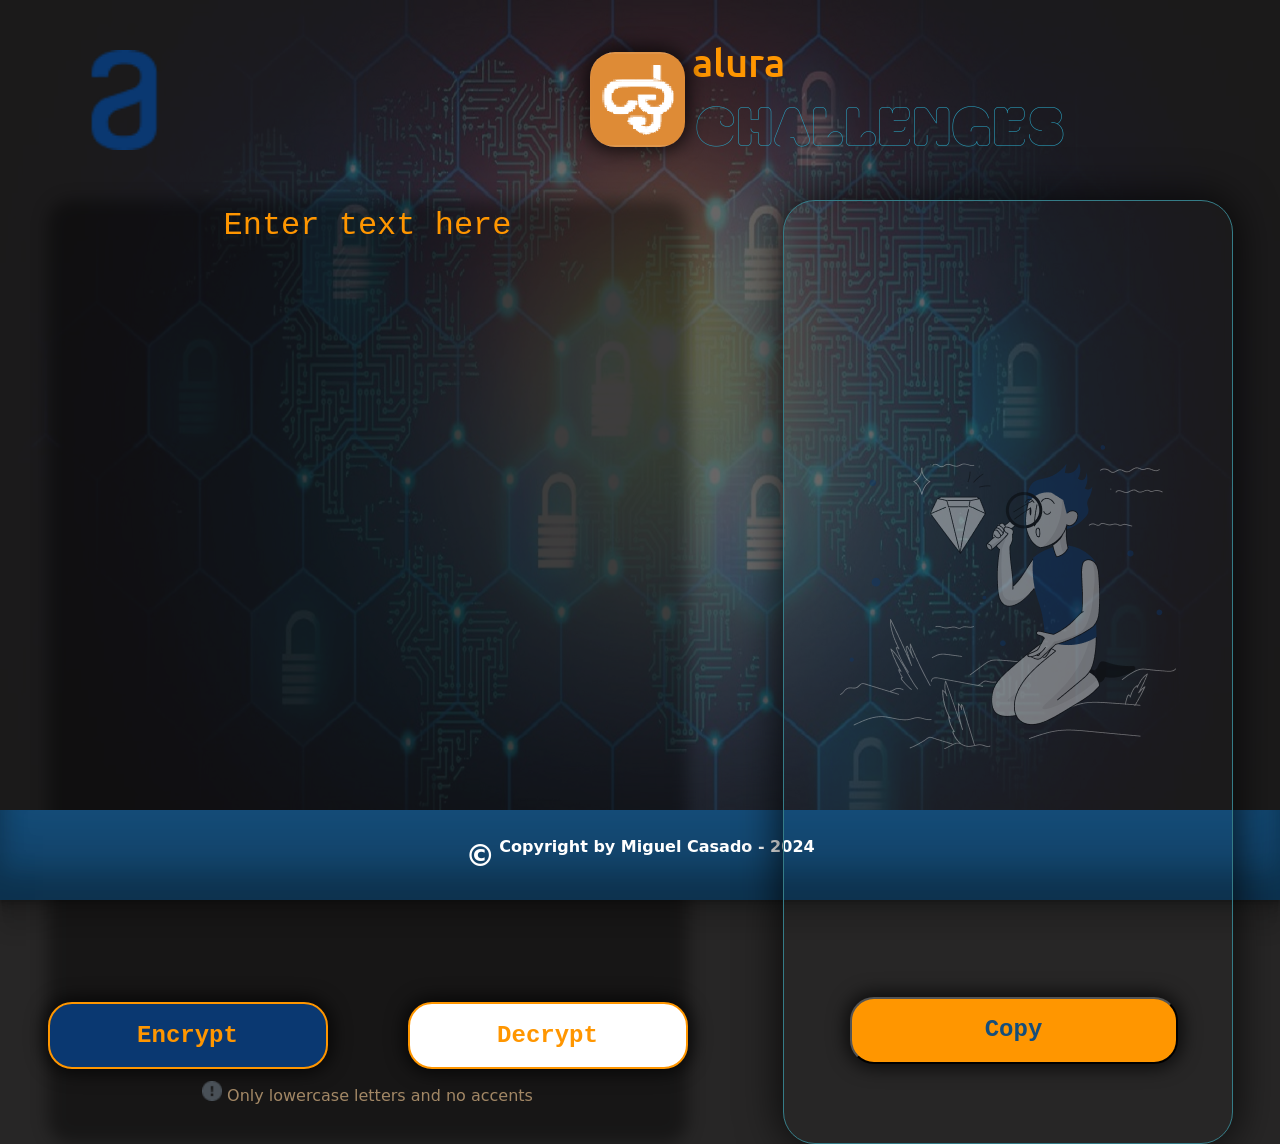
<file: src/index.html>
<!DOCTYPE html>
<html lang="es">
  <head>
    <meta charset="UTF-8" />
    <meta name="viewport" content="width=device-width, initial-scale=1.0" />
    <title>Challenge Encrypt One</title>
    <link rel="icon" href="./img/alura challenge logo1.png" />
    <link rel="stylesheet" href="./css/style.css"/>
    <link rel="stylesheet" href="./css/reset.css" />

    <link rel="preconnect" href="https://fonts.googleapis.com" />
    <link rel="preconnect" href="https://fonts.gstatic.com" crossorigin />
    <link
      href="https://fonts.googleapis.com/css2?family=Ubuntu:wght@300&display=swap"
      rel="stylesheet"
    />

    <link rel="preconnect" href="https://fonts.googleapis.com" />
    <link rel="preconnect" href="https://fonts.gstatic.com" crossorigin />
    <link
      href="https://fonts.googleapis.com/css2?family=Moirai+One&family=Ubuntu:wght@300&display=swap"
      rel="stylesheet"
    />
    <link
      href="https://cdn.jsdelivr.net/npm/bootstrap@5.3.2/dist/css/bootstrap.min.css"
      rel="stylesheet"
      integrity="sha384-T3c6CoIi6uLrA9TneNEoa7RxnatzjcDSCmG1MXxSR1GAsXEV/Dwwykc2MPK8M2HN"
      crossorigin="anonymous"
    />
    <link
    rel="stylesheet"
    href="https://cdnjs.cloudflare.com/ajax/libs/animate.css/4.1.1/animate.min.css"
  />

  </head>

  <body>
    <img src="./img/background-image.jpg" class="background-image" />
    <header class="header-container">
      <img class="logo" src="./img/Logo (1).png" alt="logo" />

      <img
        class="alura-challenge-logo"
        src="./img/alura challenge logo1.png"
        alt="alura-header"
      />

      <div class="words-alu-cha-container">
        <h1 class="word-alura">alura</h1>
        <h2 class="word-challenges">CHALLENGES</h2>
      </div>
    </header>

    <main>
      <section class="seccion1">
        <div class="seccion1-content"></div>

        <div class="contenedor-caja-textarea">
          <textarea
            class="caja-textarea"
            placeholder="Enter text here"
            cols="50"
            onFocus="if (this.value ='Enter text here') this.value='';"
          ></textarea>
        </div>

        <div class="contenedor-botones">
          <button class="button-encriptar" type="button">Encrypt</button>
          <button class="button-desencriptar" type="button">Decrypt</button>
        </div>

        <div class="contenedor-alerta">
          <img class="alerta" src="./img/alerta.png" alt="alerta" />
          <p class="alerta-texto">Only lowercase letters and no accents</p>
        </div>
      </section>

      <section class="seccion2 position-relative">
        <div class="muneco">
          <img class="image-muneco" src="./img/Muneco.png" alt="muneco" />
        </div>

        <div
          class="contenedor-parrafo alert alert-info position-absolute text-center text-info ">
          <h3 class="animate__animated animate__bounceIn">No message was<br />found</h3>
        </div>

        <div class="contenedor-copiar">
          <button class="button-copiar" type="button">Copy</button>
          <p class="texto-resultado"></p>
        </div>

        <div class="contenedor-resultado">
          <p id="result"></p>
        </div>
      </section>
    </main>

    <footer class="footer-container">
      <em class="copy-icon">&copy;</em>
      <p>Copyright by Miguel Casado - 2024</p>
    </footer>
    <script src="./js/index.js"></script>
  </body>
</html>
</file>
<file: src/css/style.css>
/* *{
    font-family: 'Courier New', Courier, monospace;
} */

:root{
--yellow: #ff9600;

}

body{
   
    /* background-color: hsl(0, 0%, 79%);  */
    width: 100vw;
    height: 100vh;
    margin: 8px;
    background-color:#272626 !important;
}


.background-image {    
    position: absolute;
    top: 0;
    left: 0;
    opacity: 0.3;
    width: 100vw; height: 100vh;
    z-index: -1;
    
}

main{
    display: flex;
    justify-content: space-around;
    height: calc( 100vh - 310px);
}

.header-container{
    display: flex;
    justify-content: space-between;
    align-items: center;
    padding: 0px 205px 0 0px;
    height: 200px;
}

.alura-challenge-logo{
    position: absolute;
    height: 95px;
    width: 95px;
    z-index: 5;
    top: 52px;
    right: 595px;
    border-radius: 25px;
    box-shadow: 0px 0px 18px 4px rgba(0, 0,0,0.7);
}


.words-alu-cha-container{
    display: flex;
    flex-direction: column;
    align-items: center;
    justify-content: center;
    padding: 0px 8px 0 24px;
    height: 200px;
}

.word-alura{
    font-size: 40px;
    font-family: 'Ubuntu', sans-serif;
    color: #ff9600;
    margin-right: 282px;
    
}

.word-challenges{
    font-size: 50px;
    font-family: 'Moirai One', system-ui;
    /* font-family: 'Ubuntu', sans-serif; */
    color: #2a9fbd;
    
}


.logo{
    height: 50%;
    
   
}


.contenedor-caja-textarea{
    width: 80%;
    height: 750px;    
}

.caja-textarea{
    width: 100%;
    height: 100%;
    border:none;
    border-radius: 24px;
    background: none;
    cursor: text;
    color: #02ffea;
    font-size: 32px;
    font-weight: 400;
    font-family: 'Courier New', Courier, monospace;
    resize: none;
    text-align: center;

    


}


.caja-textarea::placeholder{
    color: #ff9600; 
   
}

textarea:focus{
    border: none;
    outline: none;
}


textarea:focus::placeholder {
    color: transparent;
}

.alerta{
    display: flex;
    color: #495057;
    opacity: 1.8;
    height: 20px;
    margin-right: 5px;
    
   
}


.contenedor-alerta{
    display: flex;
    margin-bottom: 20px;
    width: 100%;
    justify-content: center;
}

.alerta-texto{
    color: burlywood;
    opacity: 0.7;
    padding-top: 3px;
    
}

.seccion1{
    display: flex;
    flex-direction: column;
    height: 944px;
    justify-content: space-between;
    align-items: center;
    width: 50%;
    position: relative;

}


.seccion1-content{
    width: 100%; height: 100%;
    filter: blur(8px);
    -webkit-filter: blur(8px);
    background-color: rgba(0,0,0,0.4); 

    /* background-color: rgba(0,0,0, 0.4); Black w/opacity/see-through */
    color: white;
    /* border: 2px solid #f1f1f1; */
    border-radius: 24px;
    position: absolute;
    top: 50%;
    left: 50%;
    transform: translate(-50%, -50%);
    z-index: -1;
    width: 100%;
    padding: 20px;
    text-align: center;
    font-weight: bold;

}


.seccion2{
    width: 450px;
    height: 944px;
    display: flex;
    flex-direction: column;
    justify-content:center;
    background-blend-mode: multiply;
    border: 0.1px solid #357c87;
    border-radius: 32px;
    /* box-shadow: 25px 24px 30px -15px rgba(0, 0, 0, 0.60); */
    box-shadow: 0px 0px 40px 4px rgba(0, 0,0,0.7);

}
    

.muneco{
    display: flex;
    justify-content: center;
    margin-bottom: 40px;
    transition: all 1s;
    
}


.image-muneco{
    position: absolute;
    opacity: 0.4;
    z-index: -1;
    transition: all 1s; 
    animation: 5s ease-in-out 1s infinite alternate running brincar;
}

@keyframes brincar {
    0%{
        transform: translateY(-60%);
    }
    
    100%{
        transform: translateY(60%);
    }

}


.contenedor-botones{
    width: 100%;
    display: flex;
    justify-content:center;
    margin-top: 40px;
    
    
}



.button-encriptar{
    width: 328px;
    height: 67px;
    margin-right: 40px;
    border-radius: 24px;
    background-color: #0a3871;
    color: #ff9600;
    border: 2px solid #ff9600;
    font-size: 24px;
    font-weight: bold;
    font-family: 'Courier New', Courier, monospace;
    cursor: pointer;
    box-shadow: 0px 0px 18px 4px rgba(0, 0,0,0.7);
}

.button-encriptar:hover{
    background-color: #c5c2bd;
    font-size: 26px;
    color: #ff9600;
    transition: 300ms;
    transform: scale(1.05);
}

.button-encriptar:active{
    transform: scale(1);
}

.button-desencriptar{
    width: 328px;
    height: 67px;
    margin-left: 40px;
    border-radius: 24px;
    background-color: #ffffff;
    color: #ff9600;
    font-size: 24px;
    font-weight:bold;
    font-family: 'Courier New', Courier, monospace;
    border: 2px solid #ff9600;
    cursor: pointer;
    box-shadow: 0px 0px 18px 4px rgba(0, 0,0,0.7);
}

.button-desencriptar:hover{
    background-color: #c5c2bd;
    font-size: 26px;
    color: #ff9600;
    transition: 300ms;
    transform: scale(1.05);

}

.button-desencriptar:active{
    transform: scale(1);
}


.button-copiar{
    width: 328px;
    height: 67px;
    margin-top: 56px;
    border-radius: 24px;
    background-color: #ff9600;
    box-shadow: 0px 0px 18px 4px rgba(0, 0,0,0.7);
    
    color: #154e7b;
    font-size: 24px;
    font-weight: bold;
    font-family: 'Courier New', Courier, monospace;
    cursor: pointer;    
} 

.button-copiar:hover{
    background-color: #c5c2bd;
    font-size: 26px;
    color: #ff9600;
    transition: 300ms;
    transform: scale(1.05);
    
}

.button-copiar:active{
    transform: scale(1);
}

.contenedor-parrafo{
    width: 95%;
    top: 50%;
    left: 50%;
    transform: translate(-50%, -50%);

}



/* .contenedor-parrafo > h3{
    font-size: 24px;
    font-weight: bold;
    font-family: 'Courier New', Courier, monospace;
    text-align: center;
    color: #fb0000;
    
} */


.contenedor-resultado{
    overflow-y:auto ;
    overflow-x:hidden ;
    text-wrap: wrap;
    word-break: break-all;
    width: 80%;
    height: 30%;
    padding: 0px 45px;    
    margin-bottom: 132px;
    
}



.contenedor-resultado p{
    font-family: 'Courier New', Courier, monospace;
    font-weight: bold;
    font-size: 30px;
    text-align: center;
    margin-top: 40px;
    color: #02ffea;
} 

#result{
    justify-content: center;

}

.contenedor-copiar{
   
    display: inline-block; 
    align-self: center; 
    position: absolute; 
    margin: 676px 0px 0px 12px;
     
}



.footer-container{
    height: 90px;
    margin-top: 20px;
    display: flex; justify-content: center; align-items: center;
    font-weight: bold; color: white;
    background-color: #154e7b;
    box-shadow: rgba(0, 0, 0, 0.17) 0px -23px 25px 0px inset, rgba(0, 0, 0, 0.15) 0px -36px 30px 0px inset, rgba(0, 0, 0, 0.1) 0px -79px 40px 0px inset, rgba(0, 0, 0, 0.06) 0px 2px 1px, rgba(0, 0, 0, 0.09) 0px 4px 2px, rgba(0, 0, 0, 0.09) 0px 8px 4px, rgba(0, 0, 0, 0.09) 0px 16px 8px, rgba(0, 0, 0, 0.09) 0px 32px 16px;
}

.copy-icon{
    margin-right: 4px;
    font-size: 30px; 
}
        






   /* For mobile phones: */
@media only screen and (max-width: 1024px) {
        

body{
    width: 100vw; height: 100vh;
    margin: 0;
    padding: 0;
    
}

main{
    width: 100%; height: calc(100% - 170px);
    margin: 0;
    padding: 0;
    flex-direction: column;
}            

.header-container{
    height: 100px;
    padding: 0 20px;
    
}

.logo{
    height: 40px;
}
.challenge-header{
    height: 50%;
}
.seccion1{
    width: 100%; height: 60%;
}

.seccion2{
    width: 100%;
    border-radius: 0 0 32px 32px;
    box-shadow: 0px 42px 75px -33px rgba(0, 0, 0, 0.5);
}
.muneco{
    display: none;
}

.button-copiar{
    display: none;
}

.contenedor-botones{
    justify-content: space-around;
    
}

.caja-texto{
    margin: 15px 0 0 0;
    padding: 0;
    font-size: 1rem;
}

textarea::placeholder{
     font-size: 1rem;
}

.button-encriptar{
    margin: 0; 
    width: 45%;
     
}
.button-desencriptar{
    margin: 0;
    width: 45%;  
}
.contenedor-parrafo > p{
    font-size: 1.2rem;
    margin-top: 20px;
}
.contenedor-parrafo > h3{
    margin-top: 20px;
}
.contenedor-alerta{
    margin: 5px 0 0 0;
}

.contenedor-alerta > p{
    margin-left: 4px;
}

.footer-container{
    margin-top: 20px;
}
}
</file>
